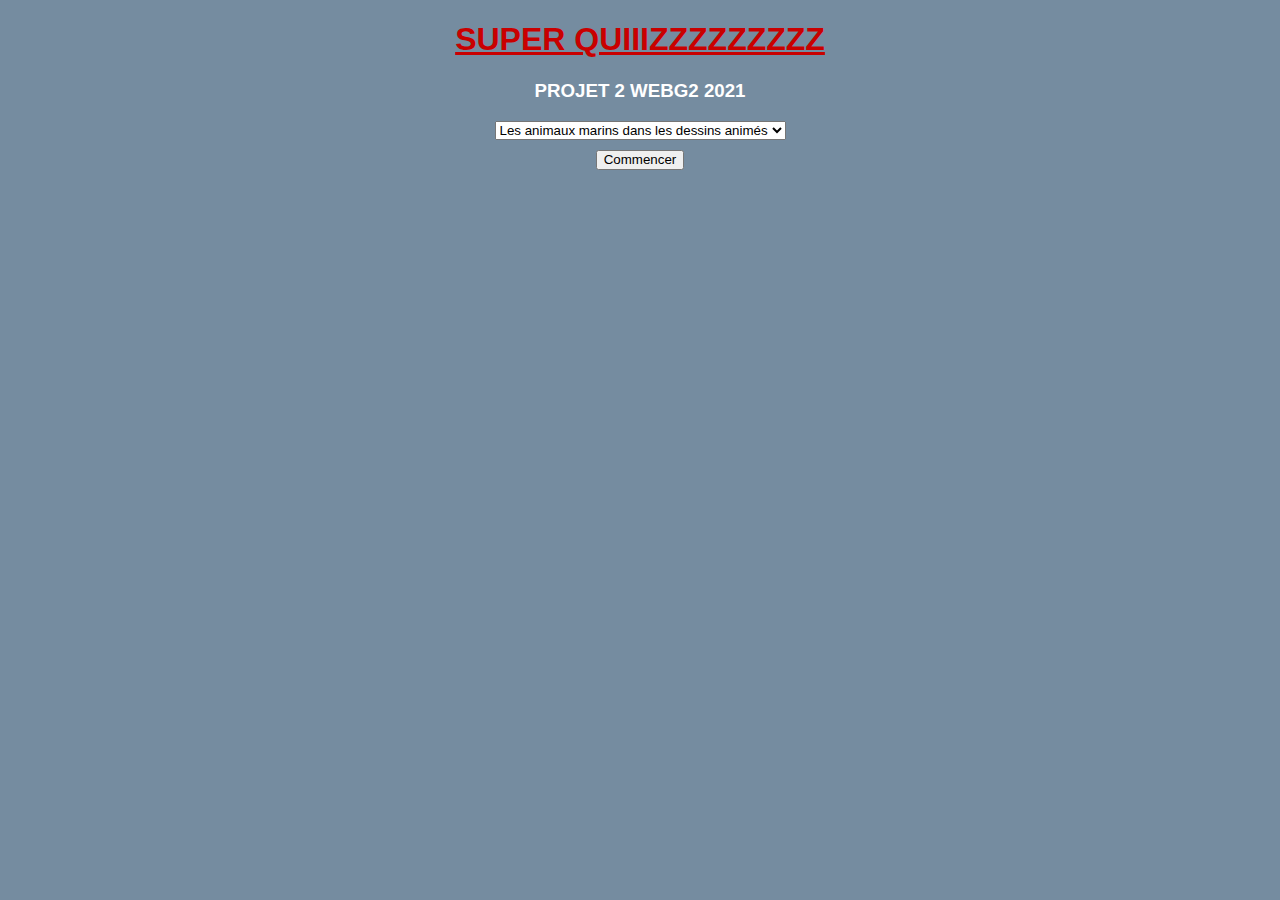
<file: index.html>
<!DOCTYPE html>
<html lang="fr">
<head>
    <meta charset="UTF-8">
    <meta http-equiv="X-UA-Compatible" content="IE=edge">
    <meta name="viewport" content="width=device-width, initial-scale=1.0">
    <title>Projet 2</title>
    <link rel="stylesheet" href="style/style.css">
    <script src="https://ajax.googleapis.com/ajax/libs/jquery/3.5.1/jquery.min.js"></script>
    <script src="js/data/mer.js"></script>
    <script src="js/data/couples.js"></script>
    <script src="js/data/jeux.js"></script>
    <script src="js/data/webg2.js"></script>
    <script src="js/data/quizzes.js"></script>
    <script src="javascript/index.js"></script>
</head>
<body>
    <header>
        <h1>SUPER QUIIIZZZZZZZZZ</h1>
    </header>
    <main>
        <h3>PROJET 2 WEBG2 2021</h3>
        <div id="formtheme">
            <form>
                <select id="theme">
    
                </select>
            </form>
            <button id="start">Commencer</button>
        </div>
    </main>
</body>
</html>
</file>
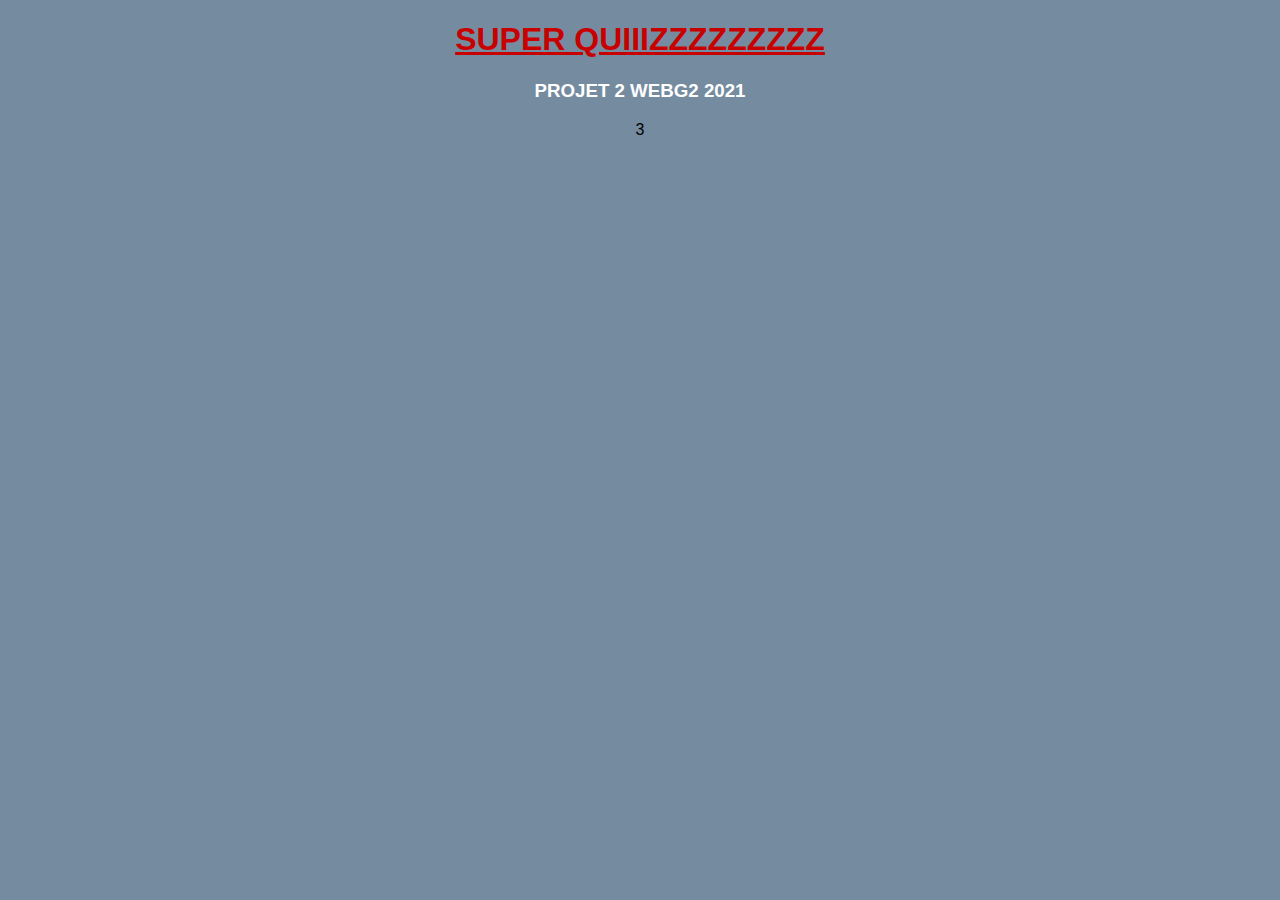
<file: quizz.html>
<!DOCTYPE html>
<html lang="en">
<head>
    <meta charset="UTF-8">
    <meta http-equiv="X-UA-Compatible" content="IE=edge">
    <meta name="viewport" content="width=device-width, initial-scale=1.0">
    <title>Quizz</title>
    <link rel="stylesheet" href="style/style.css">
    <script src="https://ajax.googleapis.com/ajax/libs/jquery/3.5.1/jquery.min.js"></script>
    <script src="javascript/index.js"></script>
    <script src="javascript/pageQuiz.js"></script>
    <script src="javascript/timer.js"></script>
    <script src="js/data/mer.js"></script>
    <script src="js/data/couples.js"></script>
    <script src="js/data/jeux.js"></script>
    <script src="js/data/webg2.js"></script>
    <script src="js/data/quizzes.js"></script>
</head>
<body>
    <header>
        <h1>SUPER QUIIIZZZZZZZZZ</h1>
    </header>
    <main>
        <h3>PROJET 2 WEBG2 2021</h3>
    </main>
</body>
</html>
</file>
<file: style/style.css>
header{
    color: rgb(201, 0, 0);
    text-align: center;
    text-decoration: underline;
}
h2{
    text-align: center;
    color: white;
}

h3{
    text-align: center;
    color: white;
}

#formtheme{
    text-align: center;
}

#start{
    padding-top: 0px;margin-top: 10px;
}

#timer{
    text-align: center;
}

body{
    font-family: sans-serif;
    background-color: rgb(117, 140, 160);
}
</file>
